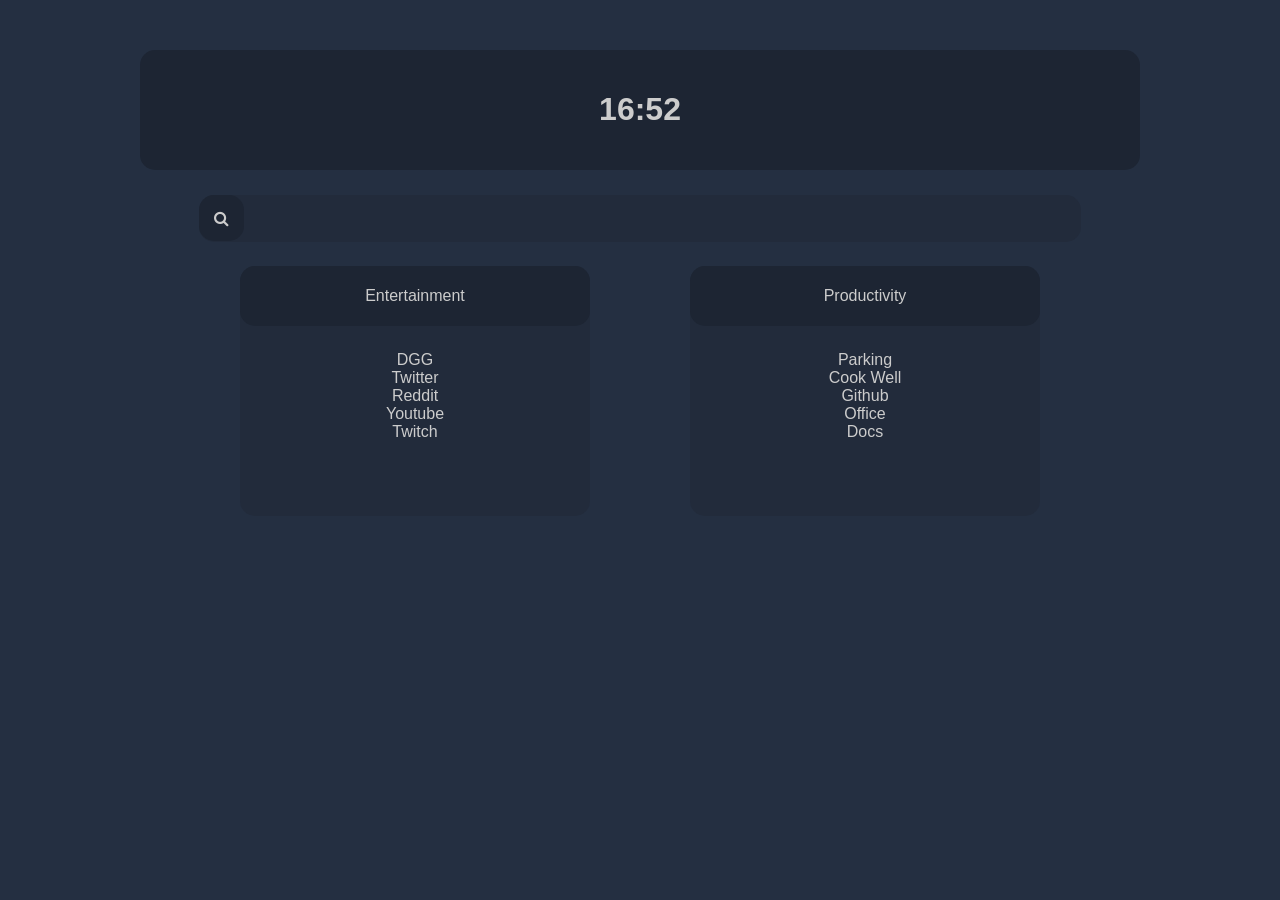
<file: index.html>
<!DOCTYPE html>
<html>
<head>
    <meta charset = "utf-8"> 
    <title>new tab</title>
    <link rel="stylesheet" href="assets/style.css">
    <link rel="stylesheet" href="https://cdnjs.cloudflare.com/ajax/libs/font-awesome/4.7.0/css/font-awesome.min.css">
</head>
<body>
    <div class="cont1">
        <div id="title">
            <center><h1 id="clock"></h1></center>
            <script src="assets/script.js"></script>
        </div>
        <div class="cont2">
            <div class="hbox">
                <i class="fa fa-search" aria-hidden="true"></i>
                <input id="search" autofocus="on" autocomplete="off" type="text" onkeypress="return eval(event)">
            </div>
        </div>
        <div class="upperboxes">
            <div class="box" id="box-1">
                <div class="boxtitle">
                    <p>Entertainment</p>
                </div>
                <ul class="linkitems">
                    <li><a href="https://destiny.gg/bigscreen">DGG</a></li>
                    <li><a href="https://www.twitter.com">Twitter</a></li>
                    <li><a href="https://www.reddit.com" class="link">Reddit</a></li>
                    <li><a href="https://www.youtube.com/feed/subscriptions" class="link">Youtube</a></li>
                    <li><a href="https://www.twitch.tv" class="link">Twitch</a></li>
                </ul>
            </div>
            <div class="box" id="box-2">
                <div class="boxtitle">
                    <p>Productivity</p>
                </div>
                <ul class="linkitems">
                    <li><a href="https://validate.usa.skidata.com/validate/#/site/TexacoStarGarage" class="link">Parking</a></li>
                    <li><a href="https://www.cookwell.com/" class="link">Cook Well</a></li>
                    <li><a href="https://github.com/" class="link">Github</a></li>
					<li><a href="https://portal.office.com/" class="link">Office</a></li>
                    <li><a href="https://docs.google.com" class="link">Docs</a></li>
                </ul>
            </div>
        </div>
        <!-- Surely I fix this in the rewrite
        <div class="topright">
            <div class="hbox">
                <i class="fa fa-moon-o" aria-hidden="true"></i>
                <span id="temp">75°F</span>
            </div>
        </div>
        -->
    </div>
    <div class="bottom-left-busta-pepelaugh">
        <ul class="linkitems">
            <li><a href="https://www.messenger.com/t/2243026402428060">messenger</a></li>
        </ul>
    </div>
</body>

</html>
</file>
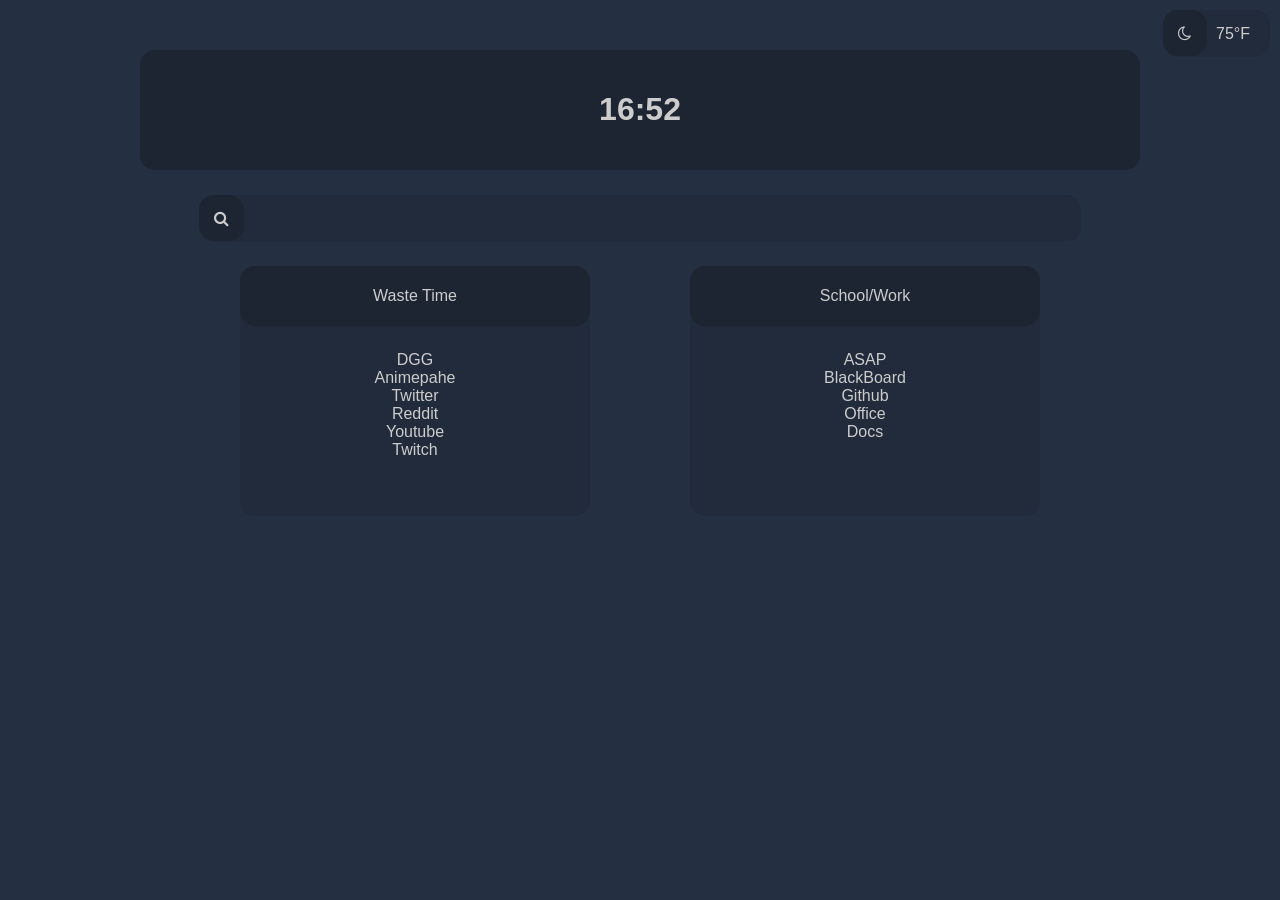
<file: old-index.html>
<!DOCTYPE html>
<html>
<head>
    <meta charset = "utf-8"> 
    <title>new tab</title>
    <link rel="stylesheet" href="assets/style.css">
    <link rel="stylesheet" href="https://cdnjs.cloudflare.com/ajax/libs/font-awesome/4.7.0/css/font-awesome.min.css">
</head>
<body>
    <div class="cont1">
        <div id="title">
            <center><h1 id="clock"></h1></center>
            <script src="assets/script.js"></script>
        </div>
        <div class="cont2">
            <div class="hbox">
                <i class="fa fa-search" aria-hidden="true"></i>
                <input id="search" autofocus="on" autocomplete="off" type="text" onkeypress="return eval(event)">
            </div>
        </div>
        <div class="upperboxes">
            <div class="box" id="box-1">
                <div class="boxtitle">
                    <p>Waste Time</p>
                </div>
                <ul class="linkitems">
                    <li><a href="https://www.destiny.gg/bigscreen" class="link">DGG</a></li>
                    <li><a href="https://www.animepahe.org">Animepahe</a></li>
                    <li><a href="https://www.twitter.com">Twitter</a></li>
                    <li><a href="https://www.reddit.com" class="link">Reddit</a></li>
                    <li><a href="https://www.youtube.com/feed/subscriptions" class="link">Youtube</a></li>
                    <li><a href="https://www.twitch.tv" class="link">Twitch</a></li>
                </ul>
            </div>
            <div class="box" id="box-2">
                <div class="boxtitle">
                    <p>School/Work</p>
                </div>
                <ul class="linkitems">
                    <li><a href="https://asap.utsa.edu/" class="link">ASAP</a></li>
                    <li><a href="https://utsa.blackboard.com" class="link">BlackBoard</a></li>
                    <li><a href="https://github.com/" class="link">Github</a></li>
					<li><a href="https://portal.office.com/" class="link">Office</a></li>
                    <li><a href="https://docs.google.com" class="link">Docs</a></li>
                </ul>
            </div>
        </div>
        <div class="topright">
            <div class="hbox">
                <i class="fa fa-moon-o" aria-hidden="true"></i>
                <span id="temp">75°F</span>
            </div>
        </div>
    </div>
    <div class="bottom-left-busta-pepelaugh">
        <ul class="linkitems">
            <li><a href="https://www.messenger.com/t/2243026402428060">messenger</a></li>
        </ul>
    </div>
</body>

</html>
</file>
<file: assets/style.css>
html{
    font-family: "Helvetica Neue", Roboto, sans-serif;
}
body{
    /* color:  rgb(47, 64, 94); */
    color: #ccc;
    background-color: rgb(36, 47, 65);
}
div{
    border-radius: 15px;
}
i{
    border-radius: 15px;
    background-color: rgba(29, 37, 51, 1);
    padding: 15px 15px 15px 15px;
}
#title{
    background-color: rgba(29, 37, 51, 1);
    width: 1000px;
    margin-top: 50px;
    margin-left: -500px;
    overflow: visible;
    margin-bottom: 25px;
    padding-top: 20px;
    padding-bottom: 20px;
}
#search{
    background: transparent;
    border: none;
    outline: none;
    overflow: visible;
    caret-color: #ccc;
    color: #ccc;
    width: 90%;
    height: 100%;
    padding-left: 5px;
}
#temp{
    padding-left: 5px;
    padding-right: 5px;
}
.hbox{
    display: inline;
    padding-top: 15px;
    padding-bottom: 15px;
    padding-right: 15px;
    background-color: rgba(34, 43, 59, 1);
    
}
.weather{
    display: inline;
    padding: 15px 15px 15px 0px;
    
}
.cont1{
    width: 0px;
    margin: auto;
    overflow: visible;
    text-align: center;
}
.cont2{
    width: 900px;
    margin-left: -450px;
}
.upperboxes{
    display: flex;
    margin-top: 25px;
    margin-left: 20%;
    margin-right: 20%;
    margin-bottom: 25px;
    height: 250px;
    grid-template-columns: 1fr 1fr;
    grid-template-rows: auto;
    justify-items: center;
}
.box{
    background-color: rgba(34, 43, 59, 1);
}
.boxtitle{
    background-color: rgba(29, 37, 51, 1);
    text-align: center;
    color: #ccc;
    width: 350px;
    padding-top: 5px;
    padding-bottom: 5px;
    margin-bottom: 25px;
}
#box-1{
    margin-left: -400px;
    margin-right: 50px; /* 350 + this * -1 should equal margin-left */
}
#box-2{
    margin-left: 50px;
}
.linkitems{
    text-align: center;
    list-style-type: none;
    padding: 0;
    margin: 0;
    opacity: 1;
}
a:link{
    text-decoration: none;
    color:#ccc;
}
a:visited{
    text-decoration: none;
    color: #ccc;
}
a:hover {
    text-decoration: underline;
}
.topright{
    position: absolute;
    top: 0;
    right: 0;
    margin-right: 10px;
    margin-top: 10px;
}
.bottom-left-busta-pepelaugh{
    position: absolute;
	bottom: 0;
}
.bottom-left-busta-pepelaugh a{
    color: #555;
	font-size: 9px;
	display: none;
}
.bottom-left-busta-pepelaugh li:hover a{
    color: #ccc;
}
.bottom-left-busta-pepelaugh ul{
    list-style: none;
	height: 60px;
	width: 60px;
	padding-top: 30px;
}
.bottom-left-busta-pepelaugh ul:hover li a{
    display: block!important;
}
</file>
